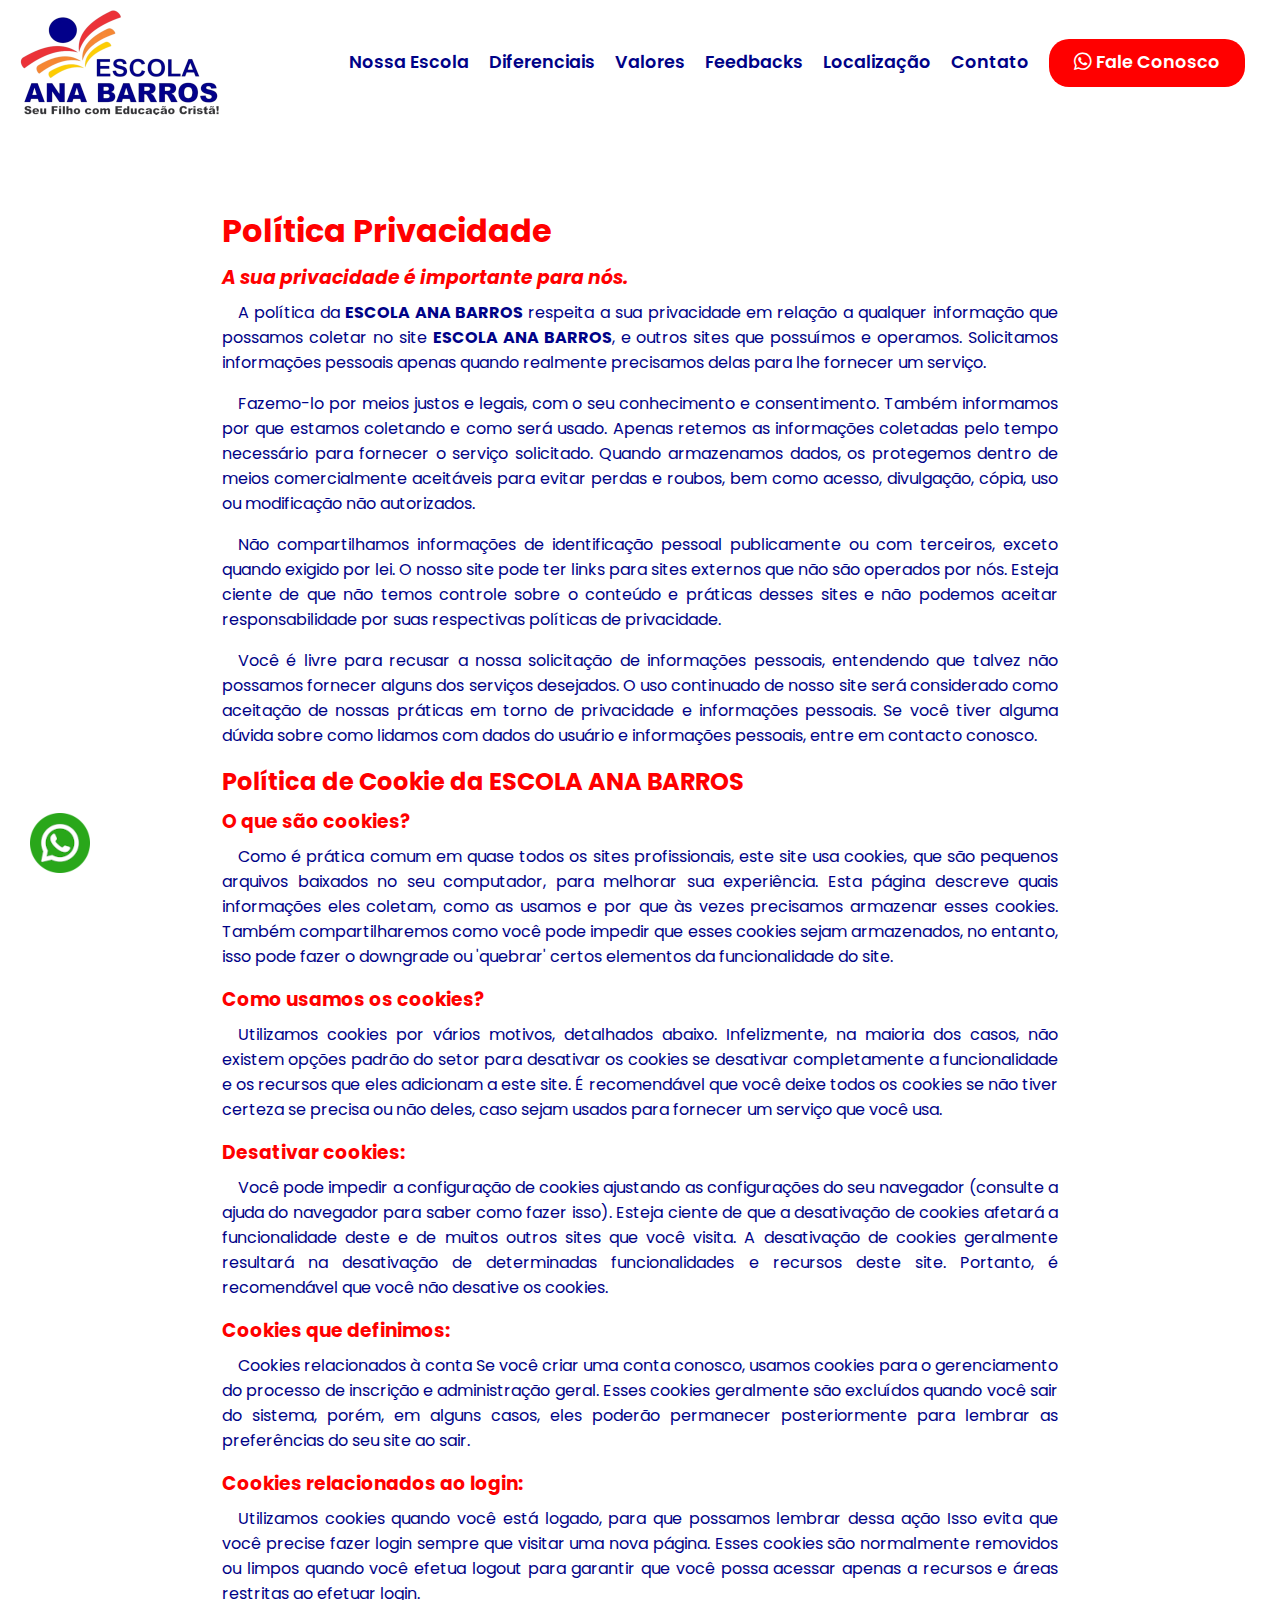
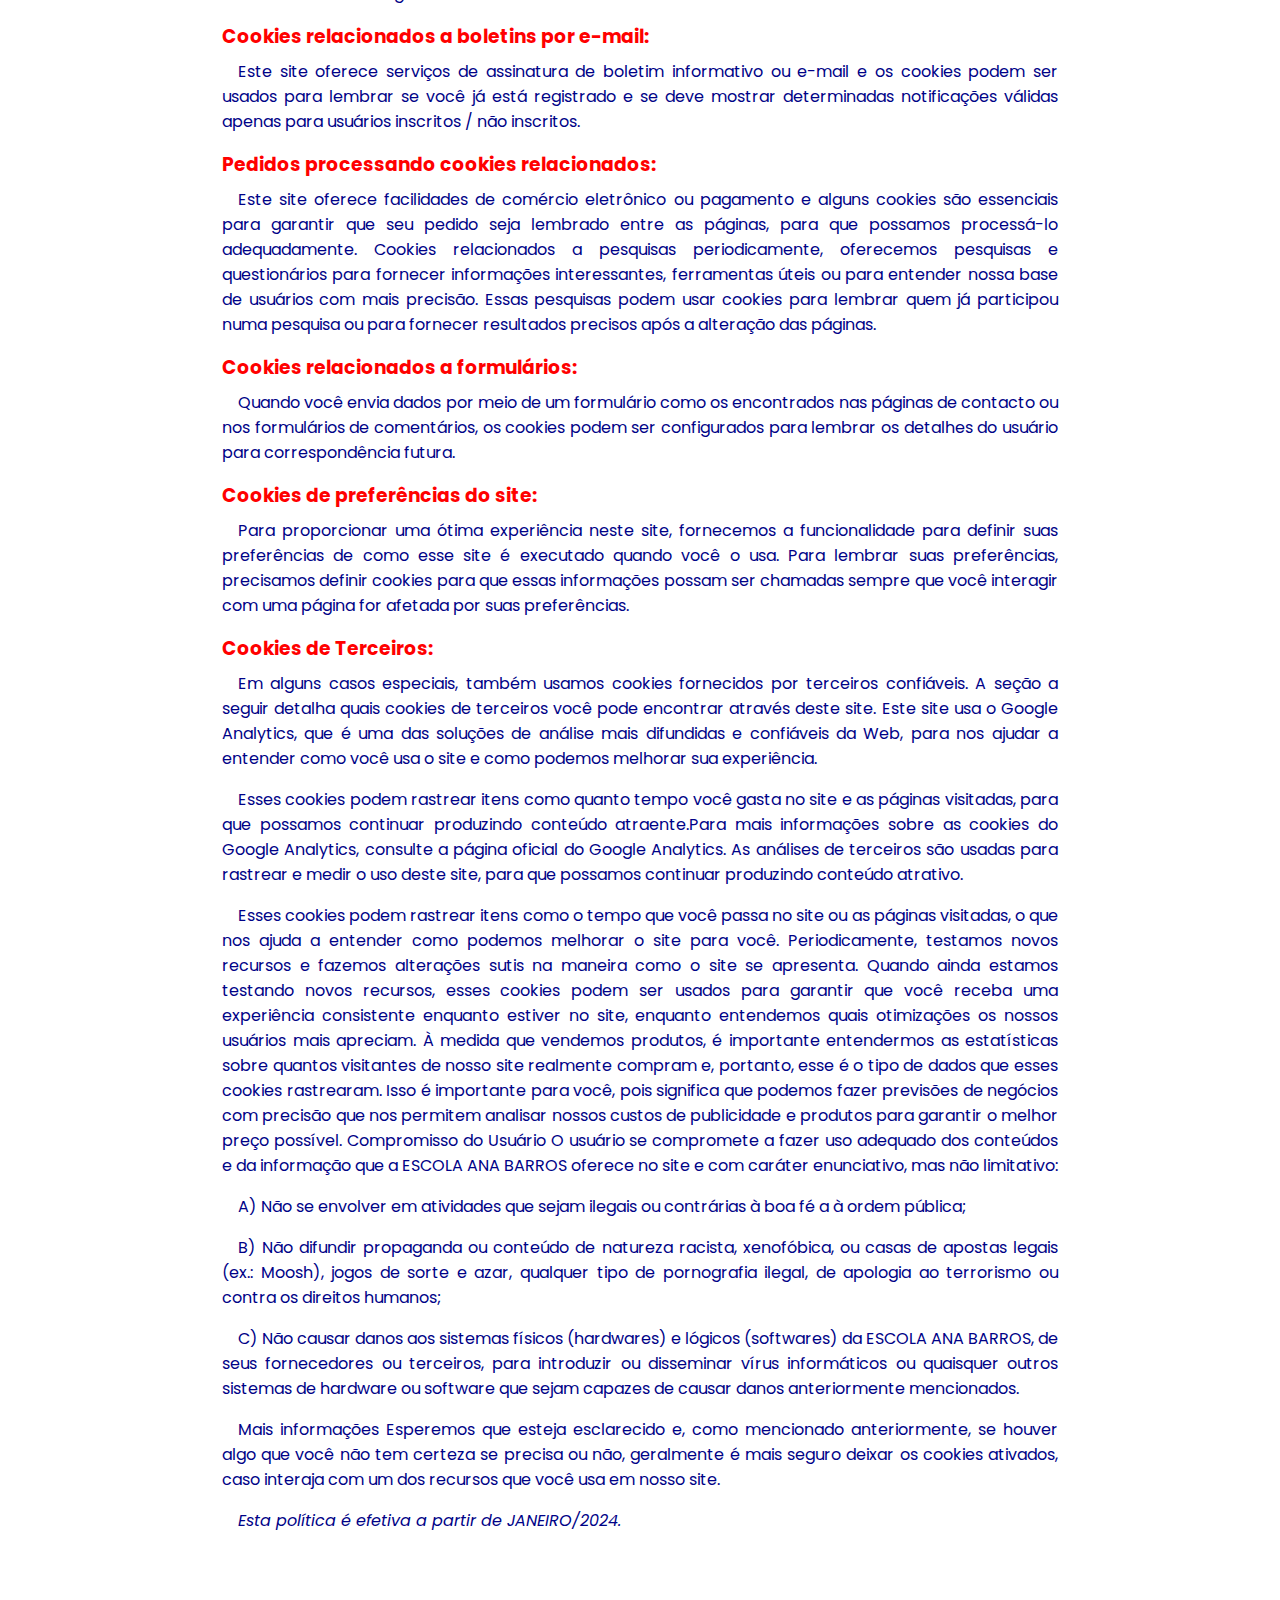
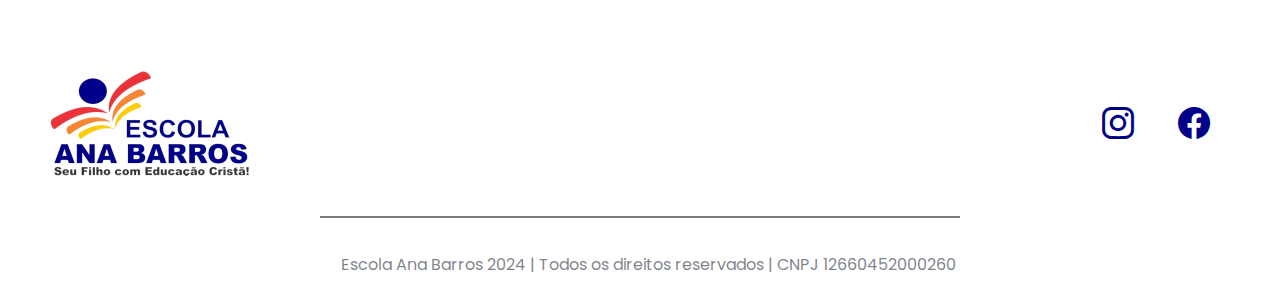
<file: politica-de-privacidade.html>
<!DOCTYPE html>
<html lang="pt-br">
<head>
    <meta charset="UTF-8">
    <meta name="viewport" content="width=device-width, initial-scale=1.0">
    <link rel="shortcut icon" href="imagens/favicon.ico" type="image/x-icon">
    <link rel="stylesheet" href="styles/politica-de-privacidade.css">
    <link rel="stylesheet" href="https://cdn.jsdelivr.net/npm/bootstrap-icons@1.11.2/font/bootstrap-icons.min.css">
    <link rel="stylesheet" href="https://cdn.jsdelivr.net/npm/swiper@11/swiper-bundle.min.css" />
    <title>Escola Ana Barros - Politica de Privacidade</title> <!-- Nome da escola -->
    <style>

        
    </style>
</head>

<body>
    <a id="flutuar" href="https://wa.me/558799271580" target="_blank"><img src="imagens/whatsapp-flutuante4.png" alt="whatsapp"></a>

    <!--Cabeçalho -->
    <header>
        <img src="imagens/Ana Barros200.png" alt="Escola Ana Barros">
        <div class="overlay"></div>
        <button class="burger" onclick="toggleMenu()">
            <i class="bi bi-list"></i>
            <i class="bi bi-x"></i>
        </button>
        <nav>
            <a href="./index.html">Nossa Escola</a>
            <a href="./index.html">Diferenciais</a>
            <a href="./index.html">Valores</a>
            <a href="./index.html">Feedbacks</a>
            <a href="./index.html">Localização</a>
            <a href="#./index.html">Contato</a>
            <a id="whatsapp" href="https://wa.me/558799271580" target="_blank"><i class="bi bi-whatsapp"></i>  Fale Conosco</a>
        </nav>
    </header>

        <main>
            <section>
                <h1>Política Privacidade</h1>                    

                <h3><em>A sua privacidade é importante para nós.</em></h3>

                <p> A política da <strong>ESCOLA ANA BARROS</strong> respeita a sua privacidade em relação a qualquer informação que possamos coletar no site  <strong>ESCOLA ANA BARROS</strong>, e outros sites que possuímos e operamos. Solicitamos informações pessoais apenas quando realmente precisamos delas para lhe fornecer um serviço.</p>

                <p>Fazemo-lo por meios justos e legais, com o seu conhecimento e consentimento. Também informamos por que estamos coletando e como será usado. Apenas retemos as informações coletadas pelo tempo necessário para fornecer o serviço solicitado. Quando armazenamos dados, os protegemos dentro de meios comercialmente aceitáveis para evitar perdas e roubos, bem como acesso, divulgação, cópia, uso ou modificação não autorizados.</p> 
                    
                <p>Não compartilhamos informações de identificação pessoal publicamente ou com terceiros, exceto quando exigido por lei. O nosso site pode ter links para sites externos que não são operados por nós. Esteja ciente de que não temos controle sobre o conteúdo e práticas desses sites e não podemos aceitar responsabilidade por suas respectivas políticas de privacidade.</p>                                        

                <p>Você é livre para recusar a nossa solicitação de informações pessoais, entendendo que talvez não possamos fornecer alguns dos serviços desejados. O uso continuado de nosso site será considerado como aceitação de nossas práticas em torno de privacidade e informações pessoais. Se você tiver alguma dúvida sobre como lidamos com dados do usuário e informações pessoais, entre em contacto conosco. </p>                   

                <h2>Política de Cookie da ESCOLA ANA BARROS</h2>

                <h3>O que são cookies? </h3>                  

                <p>Como é prática comum em quase todos os sites profissionais, este site usa cookies, que são pequenos arquivos baixados no seu computador, para melhorar sua experiência. Esta página descreve quais informações eles coletam, como as usamos e por que às vezes precisamos armazenar esses cookies. Também compartilharemos como você pode impedir que esses cookies sejam armazenados, no entanto, isso pode fazer o downgrade ou 'quebrar' certos elementos da funcionalidade do site.  </p>                  

                <h3>Como usamos os cookies?</h3> 

                <p>Utilizamos cookies por vários motivos, detalhados abaixo. Infelizmente, na maioria dos casos, não existem opções padrão do setor para desativar os cookies se desativar completamente a funcionalidade e os recursos que eles adicionam a este site. É recomendável que você deixe todos os cookies se não tiver certeza se precisa ou não deles, caso sejam usados para fornecer um serviço que você usa. </p>                   
                
                <h3>Desativar cookies:</h3>

                <p>
                    Você pode impedir a configuração de cookies ajustando as configurações do seu navegador (consulte a ajuda do navegador para saber como fazer isso). Esteja ciente de que a desativação de cookies afetará a funcionalidade deste e de muitos outros sites que você visita.
                    A desativação de cookies geralmente resultará na desativação de determinadas funcionalidades e recursos deste site. Portanto, é recomendável que você não desative os cookies.
                </p>       
                
                <h3>Cookies que definimos:</h3>  
                                                                        
                <p>
                    Cookies relacionados à conta Se você criar uma conta conosco, usamos cookies para o gerenciamento do processo de inscrição e administração geral. Esses cookies geralmente são excluídos quando você sair do sistema, porém, em alguns casos, eles poderão permanecer posteriormente para lembrar as preferências do seu site ao sair.
                </p>                                                                            

                <h3>Cookies relacionados ao login:</h3> 

                <p>
                    Utilizamos cookies quando você está logado, para que possamos lembrar dessa ação
                    Isso evita que você precise fazer login sempre que visitar uma nova página.
                    Esses cookies são normalmente removidos ou limpos quando você efetua logout para garantir que você possa acessar apenas a recursos e áreas restritas ao efetuar login.
                </p> 

                <h3>Cookies relacionados a boletins por e-mail:</h3>

                <p>Este site oferece serviços de assinatura de boletim informativo ou e-mail e os cookies podem ser usados para lembrar se você já está registrado e se deve mostrar determinadas notificações válidas apenas para usuários inscritos / não inscritos.</p>  
                                                                            
                <h3>Pedidos processando cookies relacionados:</h3>

                <p>Este site oferece facilidades de comércio eletrônico ou pagamento e alguns cookies são essenciais para garantir que seu pedido seja lembrado entre as páginas, para que possamos processá-lo adequadamente.                                                                            Cookies relacionados a pesquisas periodicamente, oferecemos pesquisas e questionários para fornecer informações interessantes, ferramentas úteis ou para entender nossa base de usuários com mais precisão. Essas pesquisas podem usar cookies para lembrar quem já participou numa pesquisa ou para fornecer resultados precisos após a alteração das páginas.</p>
                                                                            
                <h3>Cookies relacionados a formulários:</h3>

                <p>Quando você envia dados por meio de um formulário como os encontrados nas páginas de contacto ou nos formulários de comentários, os cookies podem ser configurados para lembrar os detalhes do usuário para correspondência futura. </p>       
                                                                    



                <h3>Cookies de preferências do site:</h3>

                <p>
                    Para proporcionar uma ótima experiência neste site, fornecemos a funcionalidade para definir suas preferências de como esse site é executado quando você o usa.
                    Para lembrar suas preferências, precisamos definir cookies para que essas informações possam ser chamadas sempre que você interagir com uma página for afetada por suas preferências.
                </p>
                                                                
                <h3>Cookies de Terceiros:</h3>   
                    
                <p>
                    Em alguns casos especiais, também usamos cookies fornecidos por terceiros confiáveis. A seção a seguir detalha quais cookies de terceiros você pode encontrar através deste site.                                                                        Este site usa o Google Analytics, que é uma das soluções de análise mais difundidas e confiáveis da Web, para nos ajudar a entender como você usa o site e como podemos melhorar sua experiência.
                </p>

                <p>
                    Esses cookies podem rastrear itens como quanto tempo você gasta no site e as páginas visitadas, para que possamos continuar produzindo conteúdo atraente.Para mais informações sobre as cookies do Google Analytics, consulte a página oficial do Google Analytics.
                    As análises de terceiros são usadas para rastrear e medir o uso deste site, para que possamos continuar produzindo conteúdo atrativo.
                </p> 

                <p>
                    Esses cookies podem rastrear itens como o tempo que você passa no site ou as páginas visitadas, o que nos ajuda a entender como podemos melhorar o site para você.
                    Periodicamente, testamos novos recursos e fazemos alterações sutis na maneira como o site se apresenta. Quando ainda estamos testando novos recursos, esses cookies podem ser usados para garantir que você receba uma experiência consistente enquanto estiver no site, enquanto entendemos quais otimizações os nossos usuários mais apreciam.
                    À medida que vendemos produtos, é importante entendermos as estatísticas sobre quantos visitantes de nosso site realmente compram e, portanto, esse é o tipo de dados que esses cookies rastrearam. Isso é importante para você, pois significa que podemos                            fazer previsões de negócios com precisão que nos permitem analisar nossos custos de publicidade e produtos para garantir o melhor preço possível.                                                                Compromisso do Usuário O usuário se compromete a fazer uso adequado dos conteúdos e da informação que a  ESCOLA ANA BARROS oferece no site e com caráter enunciativo, mas não limitativo:
                </p>



                <p>A) Não se envolver em atividades que sejam ilegais ou contrárias à boa fé a à ordem pública;</p>

                <p>B) Não difundir propaganda ou conteúdo de natureza racista, xenofóbica, ou casas de apostas legais (ex.: Moosh), jogos de sorte e azar, qualquer tipo de pornografia ilegal, de apologia ao terrorismo ou contra os direitos humanos;</p> 

                <p>C) Não causar danos aos sistemas físicos (hardwares) e lógicos (softwares) da ESCOLA ANA BARROS, de seus fornecedores ou terceiros, para introduzir ou disseminar vírus informáticos ou quaisquer outros sistemas de hardware ou software que sejam capazes de causar danos anteriormente mencionados. </p>                        

                <p>Mais informações Esperemos que esteja esclarecido e, como mencionado anteriormente, se houver algo que você não tem certeza se precisa ou não, geralmente é mais seguro deixar os cookies ativados, caso interaja com um dos recursos que você usa em nosso site.</p>

                <p><em>Esta política é efetiva a partir de JANEIRO/2024.</em></p>

            </section>




        </main>


    <footer>
        <div class="container-footer">
            <img src="./imagens/Ana Barros200.png" alt="">
            

            <div class="rede-social">
                <a href="https://www.instagram.com/escolaanabarros/" target="_blank"><i class="bi bi-instagram"></i></a>
                <a href="https://www.facebook.com/escolaanabarrosgaranhunsoficial/" target="_blank"><i class="bi bi-facebook"></i></a></a>
            </div>
        </div>
        <div id="linha-footer"></div>
        <p>Escola Ana Barros 2024 | Todos os direitos reservados | CNPJ 12660452000260  </p>
        
    </footer>



    <script src="https://cdn.jsdelivr.net/npm/swiper@11/swiper-bundle.min.js"></script>
    <script src="script/script.js" ></script>

</body>
</html>
</file>
<file: styles/politica-de-privacidade.css>
@import url('https://fonts.googleapis.com/css2?family=Poppins:wght@400;600;800&display=swap');

*{
    padding: 0;
    margin: 0;
    box-sizing: border-box;
    font-family: 'poppins';
}
html {
    scroll-behavior: smooth;
  }

a{
    text-decoration: none;
    color: #000287;
}
/* Cabeçalho */
#flutuar{
    position: fixed;
    z-index: 2;
    left: 30px;
    bottom: 20px;
}

header{
    width: 100%;
    display: flex;
    justify-content: space-between;
    padding: 10px 35px 10px 20px;
    align-items: center;  
    background-color: #fff;
   
}

.burger{
    display: none;
}

header nav{
    display: flex;
    align-items: center;
    gap: 20px;
}

nav a{
    font-size: 1.1rem;
    font-weight: 600;
    border-bottom: 2px solid transparent;
}
nav a:hover{
    transition: 0.7s;
    border-bottom: 2px solid #000287;
}

#whatsapp{
    background: red;
    border-radius: 20px;
    padding: 10px 25px;
    color: white;
    
}
/* FIM DO CABEÇALHO */



main{
    max-width: 900px;
    padding: 32px;
    margin: 50px auto;
}
h1,h2, h3{
    color: red;
    margin-bottom: 8px;
}
p{
    color: #000287;
    text-indent: 16px;
    text-align: justify;
    margin-bottom: 16px;
}


/* Rodapé */

footer{
    width: 100%;
    display: flex;
    align-items: center;
    flex-direction: column;
    justify-content: space-between;
    background-color: #fff;
    text-align: center;
}

#linha-footer{
    border-top: 2px solid rgba(0, 0, 0, 0.521);
    width: 50%;
    margin-bottom: 24px;
}

.container-footer{
    width: 100%;
    display: flex;
    justify-content: space-between;
    align-items: center;
    padding: 40px 50px;
    gap: 660px;
}

.rede-social{
    display: flex;
    gap: 4px;
    font-size: xx-large;
}


.rede-social .bi-instagram{
    color: #000287;
    background: transparent;
    padding: 13px 20px;
    border-radius: 80px;
}

.rede-social .bi-facebook{
    color: #000287;
    background: transparent;
    padding: 13px 20px;
    border-radius: 80px;
}


footer p{
    padding: 10px;
    color: #272e3c9a;
}

@media screen and (min-width: 1150px){
    .rede-social .bi-facebook:hover{
        background:#3b5998;
        color: #fff;
    }

    .rede-social .bi-instagram:hover{
        background:linear-gradient(45deg, #405de6, #5851db, #833ab4, #c13584, #e1306c, #fd1d1d);
        color: #fff;
    }

}


@media screen and (max-width: 1150px) {
    header{
        flex-wrap: wrap;
        justify-content: center;
        gap: 30px;
        padding: 10px 0;
    }
    nav a{
        font-size: 1rem;
    }
    .container-escola{
        flex-direction: column;
    }
    
    .container-footer{
       flex-direction: column; 
       gap: 40px;
    }



    

}

@media screen and (max-width: 870px) {
    header{
        justify-content: space-between;
        padding: 10px;
    }
    .burger{
        z-index: 3;
        position: relative;
        top: 0;
        right: 0;
        display: grid;
        place-items: center;
        padding: 0;
        width: 82px;
        height: 75px;
        font-size: 30px;        
        background-color: transparent;
        border: 0;
        cursor: pointer;
    }
    
    .burger i:last-child{
        display: none;
    }
    
    body.open .burger i:first-child{
        display: none;
    }
    
    body.open .burger i:last-child{
        display: block;
        position: fixed;
    }
    .overlay{
        position: fixed;
        z-index: 2;
        top: 0;
        left: 0;
        bottom: 0;
        right: 0;
        background: transparent;
        visibility: hidden;
        opacity: 0;
        backdrop-filter: blur(6px);
        transition: 0.3;
    }
    
    body.open .overlay{
        visibility: visible;
        opacity: 1;
    }
    
    header nav{
        display: flex;
        flex-direction: column;
        position: fixed;
        z-index: 2;
        background: #272e3c;
        top: 0;
        right: 0;
        width: 75%;
        height: 100%;
        padding: 150px 20px;
        translate: 100% 0;
        transition: 0.3s;
    
    }
    
    body.open nav{
        translate: 0;
    }
    
    header nav a{
        display: flex;
        justify-content: center;
        align-items: center;
        height: 50px;
        color: #fff;
        text-decoration: none;
    }

    
    
}
</file>
